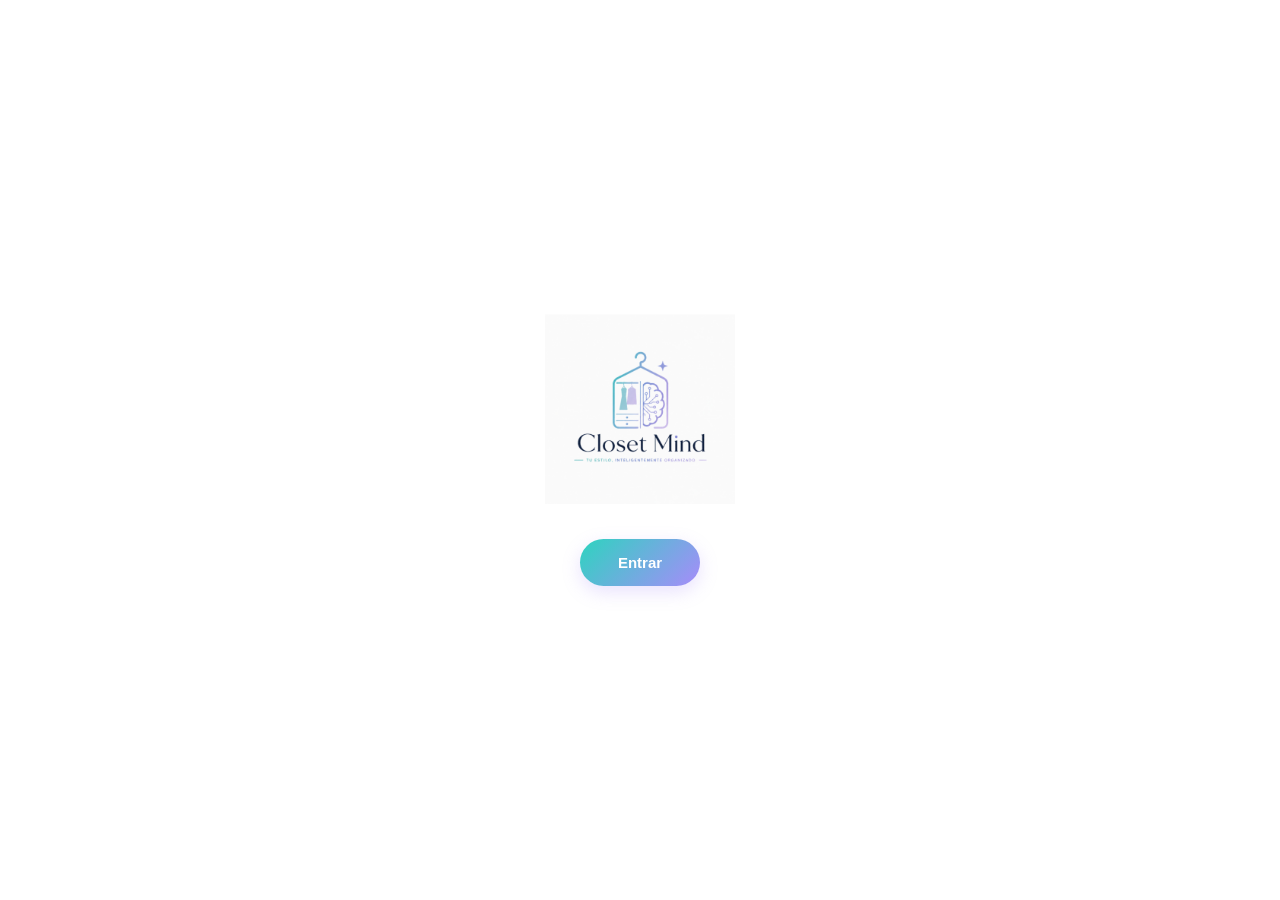
<file: index.html>
<!DOCTYPE html>
<html lang="es">

<head>
    <meta charset="UTF-8">
    <meta name="viewport" content="width=device-width, initial-scale=1.0, maximum-scale=1.0, user-scalable=no">
    <title>Closet Mind</title>
    <link rel="stylesheet" href="styles.css?v=10">
    <link
        href="https://fonts.googleapis.com/css2?family=Inter:wght@300;400;500;600&family=Playfair+Display:ital,wght@0,600;0,700;1,600&display=swap"
        rel="stylesheet">
    <meta name="theme-color" content="#ffffff">
</head>

<body>

    <div id="login-screen" class="screen active">
        <div class="login-content">
            <img src="imagenes/logo.jpg" alt="Closet Mind Logo" class="logo-image"
                onerror="this.src='https://via.placeholder.com/300x300?text=Closet+Mind'">
            <button id="btn-enter" class="btn-gradient">Entrar</button>
        </div>
    </div>

    <div id="app-screen" class="screen hidden app-layout">

        <header class="app-header">
            <h2 id="header-title" class="serif-title">Inicio</h2>
            <div class="header-icons">
                <svg width="24" height="24" fill="none" stroke="#1E293B" viewBox="0 0 24 24">
                    <path stroke-linecap="round" stroke-linejoin="round" stroke-width="2"
                        d="M21 21l-6-6m2-5a7 7 0 11-14 0 7 7 0 0114 0z"></path>
                </svg>
                <svg width="24" height="24" fill="none" stroke="#1E293B" viewBox="0 0 24 24">
                    <path stroke-linecap="round" stroke-linejoin="round" stroke-width="2"
                        d="M15 17h5l-1.405-1.405A2.032 2.032 0 0118 14.158V11a6.002 6.002 0 00-4-5.659V5a2 2 0 10-4 0v.341C7.67 6.165 6 8.388 6 11v3.159c0 .538-.214 1.055-.595 1.436L4 17h5m6 0v1a3 3 0 11-6 0v-1m6 0H9">
                    </path>
                </svg>
            </div>
        </header>

        <main class="app-content">

            <div id="tab-inicio" class="tab-pane active">
                <div class="welcome-card">
                    <h3 class="serif-title">Bienvenida a Closet Mind</h3>
                    <p>Organiza tu armario, descubre nuevos looks y deja que la IA potencie tu estilo.</p>
                </div>

                <div class="action-buttons">
                    <div class="action-btn">
                        <div class="icon-circle">
                            <svg width="24" height="24" fill="none" stroke="currentColor" viewBox="0 0 24 24">
                                <path stroke-linecap="round" stroke-linejoin="round" stroke-width="2"
                                    d="M16 11V7a4 4 0 00-8 0v4M5 9h14l1 12H4L5 9z"></path>
                            </svg>
                        </div>
                        <span>Organiza</span>
                    </div>
                    <div class="action-btn">
                        <div class="icon-circle">
                            <svg width="24" height="24" fill="none" stroke="currentColor" viewBox="0 0 24 24">
                                <path stroke-linecap="round" stroke-linejoin="round" stroke-width="2"
                                    d="M5 3v4M3 5h4M6 17v4m-2-2h4m5-16l2.286 6.857L21 12l-5.714 2.143L13 21l-2.286-6.857L5 12l5.714-2.143L13 3z">
                                </path>
                            </svg>
                        </div>
                        <span>Combina</span>
                    </div>
                    <div class="action-btn">
                        <div class="icon-circle">
                            <svg width="24" height="24" fill="none" stroke="currentColor" viewBox="0 0 24 24">
                                <path stroke-linecap="round" stroke-linejoin="round" stroke-width="2"
                                    d="M4.318 6.318a4.5 4.5 0 000 6.364L12 20.364l7.682-7.682a4.5 4.5 0 00-6.364-6.364L12 7.636l-1.318-1.318a4.5 4.5 0 00-6.364 0z">
                                </path>
                            </svg>
                        </div>
                        <span>Inspírate</span>
                    </div>
                </div>

                <h4 class="section-title">Recomendaciones para hoy</h4>
                <div class="recommendation-card">
                    <div class="rec-header">
                        <span class="tag">Look casual</span>
                        <span class="temp">🌤 18°C</span>
                    </div>
                    <div class="image-mockup">
                        <img src="imagenes/imagen3.avif" alt="Sugerencia IA"
                            style="width: 100%; border-radius: 12px; object-fit: cover; height: 240px; display: block;">
                    </div>
                    <button class="btn-outline mt-10">Ver detalles</button>
                </div>
            </div>

            <div id="tab-outfits" class="tab-pane hidden">
                <div class="category-tabs">
                    <span class="cat-tab active" data-filter="all">Todo</span>
                    <span class="cat-tab" data-filter="filter-action">Tops</span>
                    <span class="cat-tab" data-filter="filter-action">Bottoms</span>
                    <span class="cat-tab" data-filter="filter-action">Vestidos</span>
                </div>

                <div class="grid-clothes">
                    <div class="cloth-item">
                        <img src="imagenes/imagen3.avif" alt="Blazer Verde" class="cloth-img">
                        <p>Blazer Verde</p>
                    </div>
                    <div class="cloth-item">
                        <img src="imagenes/imagen4.avif" alt="Sudadera Deportiva" class="cloth-img">
                        <p>Sudadera Deportiva</p>
                    </div>
                    <div class="cloth-item">
                        <img src="imagenes/imagen5.avif" alt="Americana Negra" class="cloth-img">
                        <p>Americana Negra</p>
                    </div>
                    <div class="cloth-item">
                        <img src="imagenes/imagen6.avif" alt="Camiseta y Vaqueros" class="cloth-img">
                        <p>Camiseta y Vaqueros</p>
                    </div>
                </div>
                <button class="btn-gradient w-100 mt-20">+ Añadir prenda</button>
            </div>

            <div id="tab-escanear" class="tab-pane hidden text-center">
                <div class="scan-container">
                    <div class="scan-circle">
                        <div class="scan-inner">
                            <svg width="40" height="40" fill="none" stroke="currentColor" viewBox="0 0 24 24">
                                <path stroke-linecap="round" stroke-linejoin="round" stroke-width="2"
                                    d="M8.111 16.404a5.5 5.5 0 017.778 0M12 20h.01m-7.08-7.071c3.904-3.905 10.236-3.905 14.141 0M1.394 9.393c5.857-5.857 15.355-5.857 21.213 0">
                                </path>
                            </svg>
                        </div>
                    </div>
                    <h3 class="serif-title mt-20">Acerca la etiqueta RFID</h3>
                    <p class="text-muted mt-10">a la parte trasera del dispositivo para escanear la prenda al instante.
                    </p>
                    <p class="scanning-text mt-20">Escaneando terminal...</p>
                </div>
                <button class="btn-outline w-100 mt-30">Añadir manualmente</button>
            </div>

            <div id="tab-inspiracion" class="tab-pane hidden">
                <div class="search-bar">
                    <svg width="20" height="20" fill="none" stroke="#94A3B8" viewBox="0 0 24 24">
                        <path stroke-linecap="round" stroke-linejoin="round" stroke-width="2"
                            d="M21 21l-6-6m2-5a7 7 0 11-14 0 7 7 0 0114 0z"></path>
                    </svg>
                    <input type="text" placeholder="Buscar inspiración...">
                </div>

                <div class="category-tabs mt-10">
                    <span class="cat-tab active">Muro Base</span>
                    <span class="cat-tab">Otoño</span>
                </div>

                <div class="image-mockup mt-20">
                    <img src="imagenes/imagen2.avif" alt="Muro Inspiración"
                        style="width: 100%; border-radius: 12px; display: block; height: auto; object-fit: cover;">
                </div>
            </div>

            <div id="tab-perfil" class="tab-pane hidden">
                <div class="profile-header text-center">
                    <div class="avatar-large">CM</div>
                    <h2 class="serif-title mt-10">Mi Perfil</h2>
                    <p class="text-muted">invitado@closetmind.com</p>
                </div>
                <ul class="settings-list mt-20">
                    <li>Mi Armario Digital <svg width="20" height="20" fill="none" stroke="currentColor"
                            viewBox="0 0 24 24">
                            <path stroke-linecap="round" stroke-linejoin="round" stroke-width="2" d="M9 5l7 7-7 7">
                            </path>
                        </svg></li>
                    <li>Preferencias de Estilo <svg width="20" height="20" fill="none" stroke="currentColor"
                            viewBox="0 0 24 24">
                            <path stroke-linecap="round" stroke-linejoin="round" stroke-width="2" d="M9 5l7 7-7 7">
                            </path>
                        </svg></li>
                    <li>Configuración RFID <svg width="20" height="20" fill="none" stroke="currentColor"
                            viewBox="0 0 24 24">
                            <path stroke-linecap="round" stroke-linejoin="round" stroke-width="2" d="M9 5l7 7-7 7">
                            </path>
                        </svg></li>
                </ul>
                <button class="btn-outline w-100 mt-30 text-danger" id="btn-logout"
                    style="color: #ef4444; border-color: #ef4444;">Cerrar sesión</button>
            </div>

        </main>

        <nav class="bottom-nav">
            <a href="#" class="nav-link active" data-target="tab-inicio" data-title="Inicio">
                <svg width="24" height="24" fill="none" stroke="currentColor" viewBox="0 0 24 24">
                    <path stroke-linecap="round" stroke-linejoin="round" stroke-width="2"
                        d="M3 12l2-2m0 0l7-7 7 7M5 10v10a1 1 0 001 1h3m10-11l2 2m-2-2v10a1 1 0 01-1 1h-3m-6 0a1 1 0 001-1v-4a1 1 0 011-1h2a1 1 0 011 1v4a1 1 0 001 1m-6 0h6">
                    </path>
                </svg>
                <span>Inicio</span>
            </a>
            <a href="#" class="nav-link" data-target="tab-outfits" data-title="Mi Armario">
                <svg width="24" height="24" fill="none" stroke="currentColor" viewBox="0 0 24 24">
                    <path stroke-linecap="round" stroke-linejoin="round" stroke-width="2"
                        d="M16 11V7a4 4 0 00-8 0v4M5 9h14l1 12H4L5 9z"></path>
                </svg>
                <span>Armario</span>
            </a>
            <a href="#" class="nav-link scan-btn-wrapper" data-target="tab-escanear" data-title="Escanear RFID">
                <div class="scan-btn-bg">
                    <svg width="24" height="24" fill="none" stroke="currentColor" viewBox="0 0 24 24">
                        <path stroke-linecap="round" stroke-linejoin="round" stroke-width="2"
                            d="M12 4v1m6 11h2m-6 0h-2v4m0-11v3m0 0h.01M12 12h4.01M16 20h4M4 12h4m12 0h.01M5 8h2a1 1 0 001-1V5a1 1 0 00-1-1H5a1 1 0 00-1 1v2a1 1 0 001 1zm14 0h2a1 1 0 001-1V5a1 1 0 00-1-1h-2a1 1 0 00-1 1v2a1 1 0 001 1zM5 20h2a1 1 0 001-1v-2a1 1 0 00-1-1H5a1 1 0 00-1 1v2a1 1 0 001 1z">
                        </path>
                    </svg>
                </div>
                <span>Escanear</span>
            </a>
            <a href="#" class="nav-link" data-target="tab-inspiracion" data-title="Inspiración">
                <svg width="24" height="24" fill="none" stroke="currentColor" viewBox="0 0 24 24">
                    <path stroke-linecap="round" stroke-linejoin="round" stroke-width="2"
                        d="M4.318 6.318a4.5 4.5 0 000 6.364L12 20.364l7.682-7.682a4.5 4.5 0 00-6.364-6.364L12 7.636l-1.318-1.318a4.5 4.5 0 00-6.364 0z">
                    </path>
                </svg>
                <span>Inspiración</span>
            </a>
            <a href="#" class="nav-link" data-target="tab-perfil" data-title="Perfil">
                <svg width="24" height="24" fill="none" stroke="currentColor" viewBox="0 0 24 24">
                    <path stroke-linecap="round" stroke-linejoin="round" stroke-width="2"
                        d="M16 7a4 4 0 11-8 0 4 4 0 018 0zM12 14a7 7 0 00-7 7h14a7 7 0 00-7-7z"></path>
                </svg>
                <span>Perfil</span>
            </a>
        </nav>
    </div>

    <script src="script.js?v=10"></script>
</body>

</html>
</file>
<file: styles.css>
:root {
    --bg-color: #FFFFFF;
    --surface-color: #F8FAFC;
    --primary-gradient: linear-gradient(135deg, #2DD4BF 0%, #A78BFA 100%);
    --text-primary: #1E293B;
    --text-secondary: #64748B;
    --border-color: #E2E8F0;
    --font-serif: 'Playfair Display', serif;
    --font-sans: 'Inter', sans-serif;
    --transition: all 0.3s ease;
}

* {
    margin: 0;
    padding: 0;
    box-sizing: border-box;
    -webkit-tap-highlight-color: transparent;
}

body {
    font-family: var(--font-sans);
    background-color: var(--bg-color);
    color: var(--text-primary);
    overflow: hidden;
    width: 100vw;
    height: 100vh;
}

.serif-title {
    font-family: var(--font-serif);
    font-weight: 600;
}

/* Visibilidad Estricta */
.screen {
    position: absolute;
    top: 0;
    left: 0;
    width: 100%;
    height: 100%;
    opacity: 0;
    visibility: hidden;
    transition: opacity 0.3s ease, visibility 0.3s ease;
    z-index: 10;
}

.screen.active {
    opacity: 1;
    visibility: visible;
    z-index: 20;
}

.tab-pane {
    width: 100%;
    animation: fadeIn 0.25s ease-out forwards;
}

.hidden {
    display: none !important;
}

.active {
    display: block !important;
}

@keyframes fadeIn {
    from {
        opacity: 0;
        transform: translateY(6px);
    }

    to {
        opacity: 1;
        transform: translateY(0);
    }
}

/* --- ESTILOS DE LA PANTALLA DE ACCESO --- */
#login-screen.screen {
    background-color: var(--bg-color);
    display: none !important;
    width: 100vw;
    height: 100vh;
}

#login-screen.screen.active {
    display: flex !important;
    align-items: center;
    justify-content: center;
    flex-direction: column;
}

.login-content {
    display: flex;
    flex-direction: column;
    align-items: center;
    justify-content: center;
    padding: 20px;
    width: 100%;
    max-width: 280px;
    text-align: center;
}

.logo-image {
    width: 100%;
    max-width: 190px;
    height: auto;
    object-fit: contain;
    margin-bottom: 35px;
    display: block;
}

.btn-gradient {
    background: var(--primary-gradient);
    color: white;
    border: none;
    border-radius: 30px;
    padding: 15px 38px;
    font-size: 15px;
    font-weight: 600;
    cursor: pointer;
    box-shadow: 0 6px 18px rgba(167, 139, 250, 0.25);
    transition: var(--transition);
}

.btn-gradient:active {
    transform: scale(0.97);
}

.btn-outline {
    background: transparent;
    color: var(--text-primary);
    border: 1px solid var(--border-color);
    border-radius: 30px;
    padding: 12px 24px;
    font-size: 14px;
    cursor: pointer;
    width: 100%;
}

/* Capas de Maquetación */
.app-layout {
    display: flex;
    flex-direction: column;
    height: 100vh;
    width: 100vw;
    position: relative;
}

.app-header {
    display: flex;
    justify-content: space-between;
    align-items: center;
    padding: 18px 20px;
    background: var(--bg-color);
    border-bottom: 1px solid var(--border-color);
}

.app-header h2 {
    font-size: 22px;
}

.header-icons {
    display: flex;
    gap: 14px;
}

.app-content {
    flex: 1;
    overflow-y: auto !important;
    -webkit-overflow-scrolling: touch;
    padding: 20px 20px 110px 20px;
}

/* Componentes */
.welcome-card {
    text-align: center;
    margin-bottom: 25px;
}

.welcome-card h3 {
    font-size: 20px;
    margin-bottom: 6px;
    background: var(--primary-gradient);
    -webkit-background-clip: text;
    -webkit-text-fill-color: transparent;
}

.action-buttons {
    display: flex;
    justify-content: space-around;
    margin-bottom: 25px;
}

.action-btn {
    display: flex;
    flex-direction: column;
    align-items: center;
    gap: 6px;
    font-size: 12px;
}

.icon-circle {
    width: 52px;
    height: 52px;
    border-radius: 50%;
    border: 1px solid var(--border-color);
    display: flex;
    align-items: center;
    justify-content: center;
    color: #A78BFA;
}

.section-title {
    font-size: 17px;
    margin-bottom: 12px;
}

.recommendation-card {
    background: var(--surface-color);
    border-radius: 16px;
    padding: 14px;
    border: 1px solid var(--border-color);
}

.rec-header {
    display: flex;
    justify-content: space-between;
    margin-bottom: 12px;
    font-size: 13px;
}

.tag {
    background: white;
    padding: 4px 10px;
    border-radius: 20px;
    font-weight: 600;
}

/* Control del Módulo de Armario */
.category-tabs {
    display: flex;
    gap: 8px;
    overflow-x: auto;
    padding-bottom: 6px;
}

.cat-tab {
    padding: 6px 14px;
    border-radius: 20px;
    font-size: 13px;
    color: var(--text-secondary);
    border: 1px solid transparent;
    cursor: pointer;
    white-space: nowrap;
}

.cat-tab.active {
    color: var(--text-primary);
    border-color: var(--border-color);
    font-weight: 500;
    background: var(--surface-color);
}

.grid-clothes {
    display: grid;
    grid-template-columns: repeat(2, 1fr);
    gap: 12px;
    margin-top: 15px;
    width: 100%;
}

.cloth-item {
    display: flex;
    flex-direction: column;
    width: 100%;
}

.cloth-item p {
    font-size: 12px;
    color: var(--text-secondary);
    margin-top: 5px;
    text-align: center;
}

.cloth-img {
    width: 100%;
    height: 180px;
    border-radius: 12px;
    object-fit: cover;
    display: block;
    background-color: #F1F5F9;
}

/* Escáner */
.scan-container {
    padding: 25px 0;
    display: flex;
    flex-direction: column;
    align-items: center;
}

.scan-circle {
    width: 160px;
    height: 160px;
    border-radius: 50%;
    background: radial-gradient(circle, rgba(167, 139, 250, 0.1) 0%, transparent 70%);
    display: flex;
    align-items: center;
    justify-content: center;
}

.scan-inner {
    width: 70px;
    height: 70px;
    border-radius: 50%;
    background: var(--primary-gradient);
    color: white;
    display: flex;
    align-items: center;
    justify-content: center;
    animation: pulse 2s infinite;
}

@keyframes pulse {
    0% {
        transform: scale(1);
        box-shadow: 0 0 0 0 rgba(167, 139, 250, 0.35);
    }

    70% {
        transform: scale(1.04);
        box-shadow: 0 0 0 12px rgba(167, 139, 250, 0);
    }

    100% {
        transform: scale(1);
        box-shadow: 0 0 0 0 rgba(167, 139, 250, 0);
    }
}

/* Muro de Ideas */
.search-bar {
    display: flex;
    align-items: center;
    background: var(--surface-color);
    border: 1px solid var(--border-color);
    border-radius: 30px;
    padding: 10px 14px;
    gap: 8px;
}

.search-bar input {
    border: none;
    background: transparent;
    outline: none;
    width: 100%;
    font-size: 14px;
}

.image-mockup img {
    width: 100%;
    max-height: 340px;
    object-fit: cover;
    border-radius: 12px;
}

/* Ficha de Perfil */
.avatar-large {
    width: 80px;
    height: 80px;
    border-radius: 50%;
    background: var(--primary-gradient);
    color: white;
    display: flex;
    align-items: center;
    justify-content: center;
    font-size: 28px;
    margin: 0 auto;
}

.settings-list {
    list-style: none;
}

.settings-list li {
    padding: 15px 0;
    border-bottom: 1px solid var(--border-color);
    display: flex;
    justify-content: space-between;
    align-items: center;
    font-weight: 500;
    font-size: 14px;
}

/* Barra de Navegación del Sistema */
.bottom-nav {
    position: fixed;
    bottom: 0;
    left: 0;
    width: 100%;
    height: 72px;
    background: rgba(255, 255, 255, 0.97);
    backdrop-filter: blur(10px);
    border-top: 1px solid var(--border-color);
    display: flex;
    justify-content: space-around;
    align-items: center;
    z-index: 100;
    padding-bottom: env(safe-area-inset-bottom);
}

.nav-link {
    text-decoration: none;
    color: #94A3B8;
    text-align: center;
    font-size: 11px;
    display: flex;
    flex-direction: column;
    align-items: center;
}

.nav-link span {
    margin-top: 3px;
}

.nav-link.active {
    color: #A78BFA;
}

.scan-btn-wrapper {
    position: relative;
    top: -10px;
}

.scan-btn-bg {
    width: 46px;
    height: 46px;
    background: var(--primary-gradient);
    border-radius: 50%;
    display: flex;
    align-items: center;
    justify-content: center;
    color: white;
    box-shadow: 0 4px 8px rgba(167, 139, 250, 0.25);
}

/* Clases Auxiliares */
.mt-10 {
    margin-top: 10px;
}

.mt-20 {
    margin-top: 20px;
}

.mt-30 {
    margin-top: 30px;
}

.w-100 {
    width: 100%;
}

.text-center {
    text-align: center;
}

.text-muted {
    color: var(--text-secondary);
    font-size: 13px;
}

.tab-pane.active {
    height: auto !important;
    overflow-y: visible !important;
}
</file>
